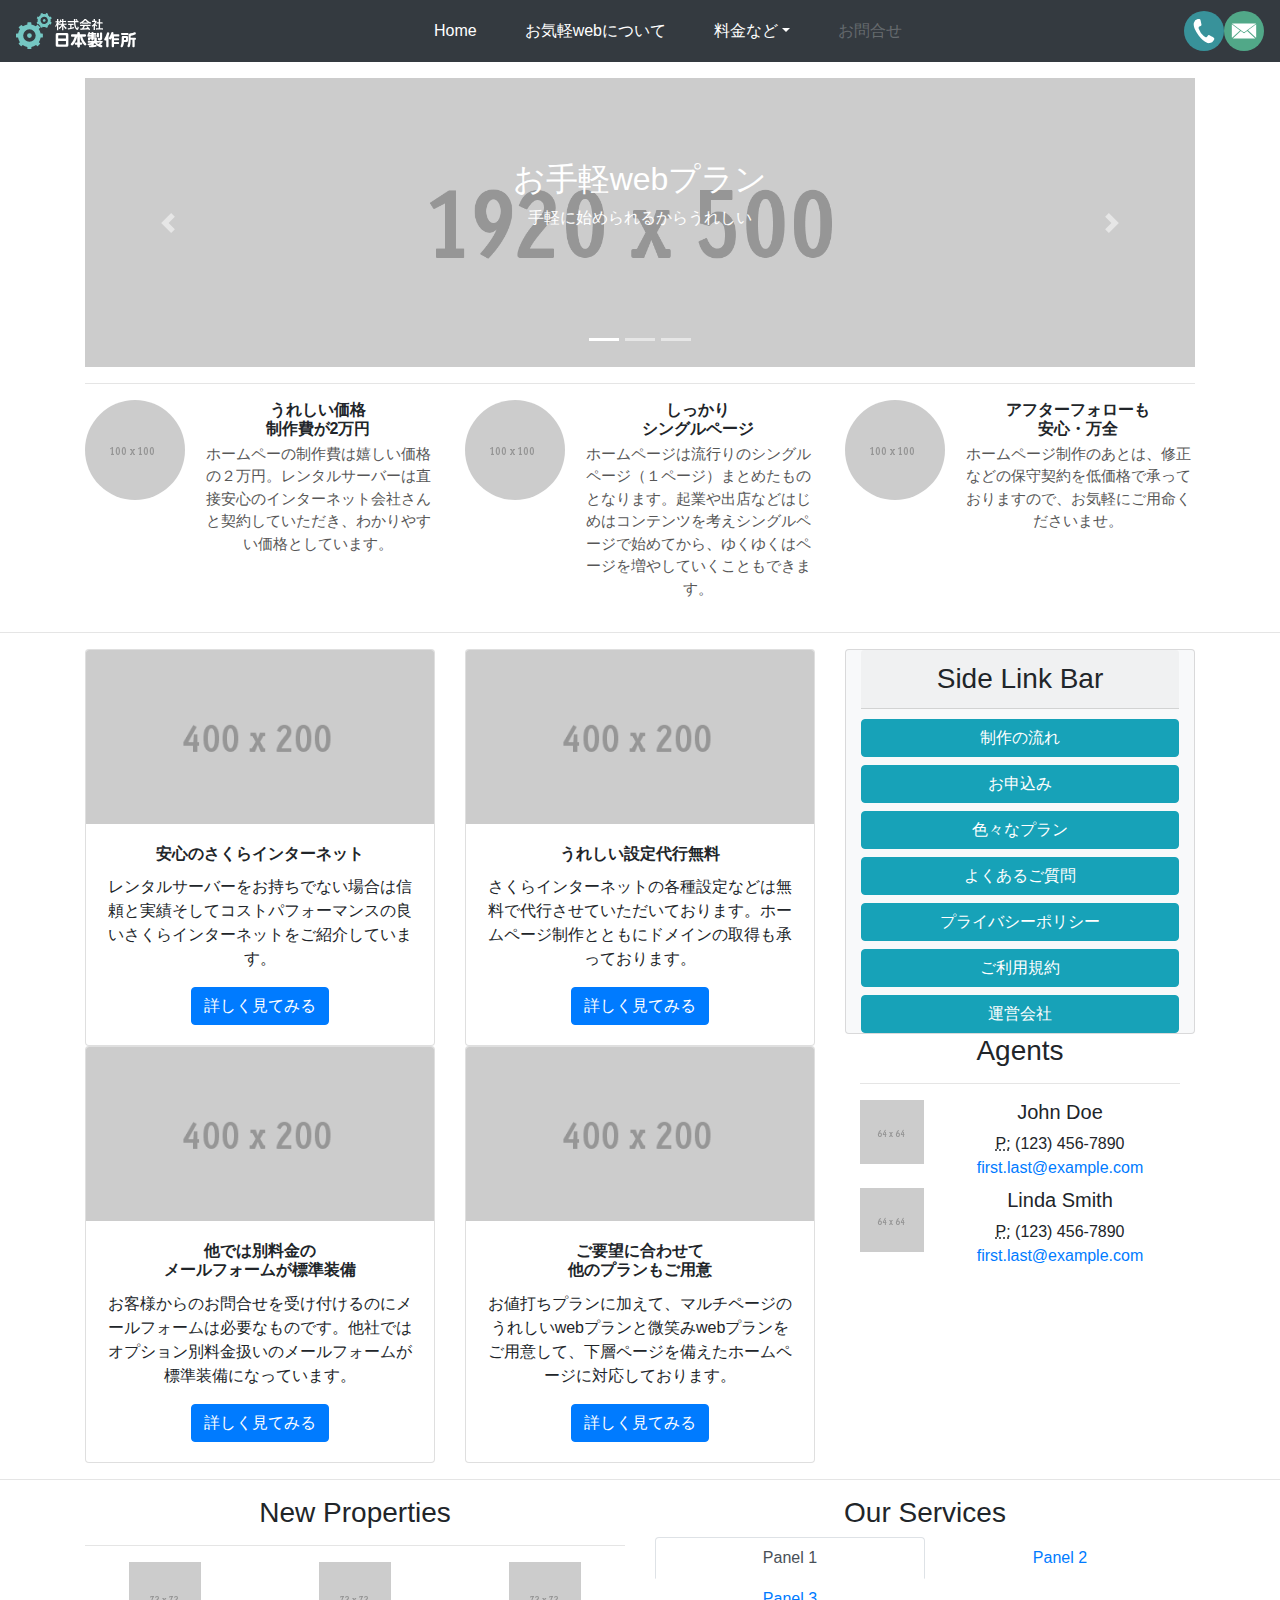
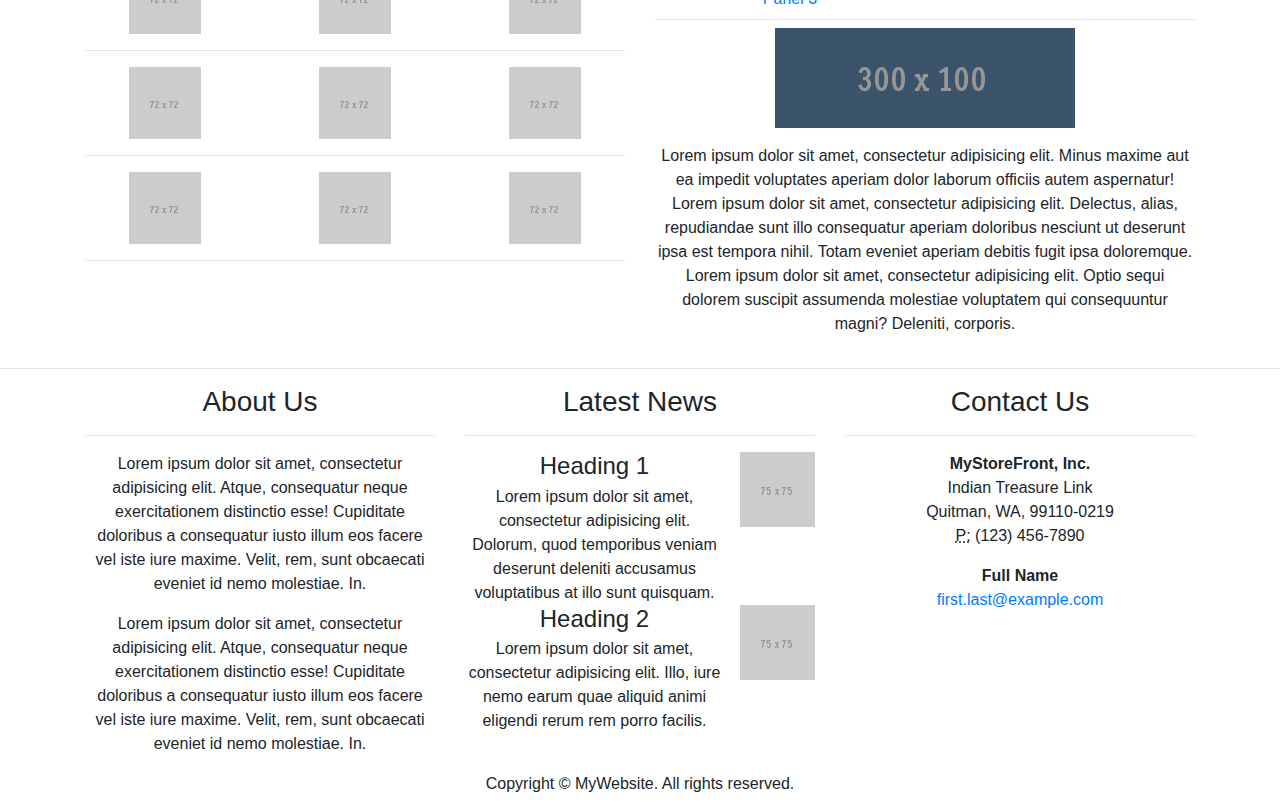
<file: base2.html>
<!DOCTYPE html>
<html lang="ja">
  <head>
    <meta charset="UTF-8">
    <meta http-equiv="X-UA-Compatible" content="IE=edge">
    <meta name="viewport" content="width=device-width, initial-scale=1">
    <title>ホームページが低価格でできる、うれしい価格は制作費が２万円｜お気軽webプラン</title>
    <meta name="description" content="ホームページ制作が格安でできるお手軽webプランをご案内してます。">
    <meta name="keywords" content="ホームページ,格安,制作,2万円,全国対応">
    
    <!-- Bootstrap -->
    <link href="css/bootstrap-4.3.1.css" rel="stylesheet">
    <link href="css/index_customize.css" rel="stylesheet" type="text/css">
    <link href="css/page_to_top2.css" rel="stylesheet" type="text/css">
    <link href="https://maxcdn.bootstrapcdn.com/font-awesome/4.7.0/css/font-awesome.min.css" rel="stylesheet" >
    <script src="js/simplescrollup.js"></script>
  <script src="js/retina.js"></script>
    <script>
window.addEventListener('load', function() {
      document.querySelector('.js-scroll-to-top').addEventListener('click', function(e) {
        e.preventDefault();
        document.querySelector('header').scrollIntoView({ behavior: 'smooth' });
      });
    });
</script>
  </head>
  <a href="#up" class="simplescrollup__button simplescrollup__button--hide"><i class="fa fa-chevron-up" aria-hidden="true"></i></a>
  <body>
    <nav class="navbar navbar-expand-lg navbar-dark bg-dark">
      <a class="navbar-brand left_padding0" href="#"><img src="images/seisaku_logo_white.svg" class="logo_width img-fluid" alt="会社ロゴ"></a>
      <div class="contact_icon_wrap float-right">
      <a href="tel:09072894281"><img src="lp/images/tel1.svg" class="img-fluid tel_width pc_non" alt="電話"></a>
          <a href="contact/index_base.html"><img src="lp/images/mail.svg" class="img-fluid tel_width pc_non" alt="メール"></a>
      </div>
      <button class="navbar-toggler" type="button" data-toggle="collapse" data-target="#navbarSupportedContent" aria-controls="navbarSupportedContent" aria-expanded="false" aria-label="Toggle navigation">
      <span class="navbar-toggler-icon"></span>
      </button>
      <div class="collapse navbar-collapse" id="navbarSupportedContent">
        <ul class="navbar-nav mr-auto">
          <li class="nav-item active">
            <a class="nav-link" href="#">Home <span class="sr-only">(current)</span></a>
          </li>
          <li class="nav-item">
            <a class="nav-link" href="#">お気軽webについて</a>
          </li>
          <li class="nav-item dropdown">
            <a class="nav-link dropdown-toggle" href="#" id="navbarDropdown" role="button" data-toggle="dropdown" aria-haspopup="true" aria-expanded="false">料金など</a>
            <div class="dropdown-menu" aria-labelledby="navbarDropdown">
              <a class="dropdown-item" href="#">価格関連</a>
              <a class="dropdown-item" href="#">ご用意いただきたいもの</a>
              <a class="dropdown-item" href="#">よくあるご質問</a>
              <div class="dropdown-divider"></div>
              <a class="dropdown-item" href="#">選べるデザイン</a>
              
            </div>
          </li>
          <li class="nav-item">
            <a class="nav-link disabled" href="#">お問合せ</a>
          </li>
        </ul>
        <div class="form-inline my-2 my-lg-0"> <a href="tel:09072894281"><img src="lp/images/tel1.svg" class="img-fluid tel_width sm_non" alt="電話"></a>
          <a href="contact/index_base.html"><img src="lp/images/mail.svg" class="img-fluid tel_width sm_non" alt="電話"></a>
          <!--<button class="btn btn-outline-success my-2 my-sm-0" type="submit">お電話</button>
          <button class="btn btn-outline-success my-2 my-sm-0" type="submit">Search</button>-->
        </div>
      </div>
    </nav>
    <div class="container mt-3">
      <div class="row">
        <div class="col-12">
          <div id="carouselExampleControls" class="carousel slide carousel-fade" data-ride="carousel">
            <ol class="carousel-indicators">
              <li data-target="#carouselExampleControls" data-slide-to="0" class="active"></li>
              <li data-target="#carouselExampleControls" data-slide-to="1"></li>
              <li data-target="#carouselExampleControls" data-slide-to="2"></li>
            </ol>
            <div class="carousel-inner">
              <div class="carousel-item active">
                <img class="d-block w-100" src="images/1920x500.gif" alt="First slide">
                <div class="carousel-caption d-none d-md-block">
                  <h2>お手軽webプラン</h2>
                  <p>手軽に始められるからうれしい</p>
                </div>
              </div>
              <div class="carousel-item">
                <img class="d-block w-100" src="images/1920x500.gif" alt="Second slide">
                <div class="carousel-caption d-none d-md-block">
                  <h2>お手軽webプラン</h2>
                  <p>制作費が2万円がうれしい！</p>
                </div>
              </div>
              <div class="carousel-item">
                <img class="d-block w-100" src="images/1920x500.gif" alt="Third slide">
                <div class="carousel-caption d-none d-md-block">
                  <h2>お気軽webプラン</h2>
                  <p>制作期間は1週間がうれしい！</p>
                </div>
              </div>
            </div>
            <!--左右ナビ-->
            <a class="carousel-control-prev" href="#carouselExampleControls" role="button" data-slide="prev">
            <span class="carousel-control-prev-icon" aria-hidden="true"></span>
            <span class="sr-only">Previous</span>
            </a>
            <a class="carousel-control-next" href="#carouselExampleControls" role="button" data-slide="next">
            <span class="carousel-control-next-icon" aria-hidden="true"></span>
            <span class="sr-only">Next</span>
            </a>
          </div>
        </div>
      </div>
      <hr>
    </div>
    <section>
      <div class="container">
        <div class="row row-height">
          <div class="col-lg-4 col-md-6 col-12">
            <ul class="list-unstyled">
              <li class="media">
                <img class="mr-3 rounded-circle" src="images/100X100.gif" alt="Generic placeholder image">
                <div class="media-body">
                  <h5 class="mt-0 mb-1 h6"><b>うれしい価格<br>
制作費が2万円</b></h5>
                  <p class="mb-0 kaisetu_read">ホームペーの制作費は嬉しい価格の２万円。レンタルサーバーは直接安心のインターネット会社さんと契約していただき、わかりやすい価格としています。</p>
                </div>
              </li>
            </ul>
          </div>
          <div class="col-lg-4 col-md-6 col-12">
            <ul class="list-unstyled">
              <li class="media">
                <img class="mr-3 rounded-circle" src="images/100X100.gif" alt="Generic placeholder image">
                <div class="media-body ">
                  <h5 class="mt-0 mb-1 h6"><b>しっかり<br>
シングルページ</b></h5>
                  <p class="mb-0 kaisetu_read">ホームページは流行りのシングルページ（１ページ）まとめたものとなります。起業や出店などはじめはコンテンツを考えシングルページで始めてから、ゆくゆくはページを増やしていくこともできます。</p>
                </div>
              </li>
            </ul>
          </div>
          <div class="col-lg-4 d-md-none d-lg-block">
            <ul class="list-unstyled">
              <li class="media">
                <img class="mr-3 rounded-circle" src="images/100X100.gif" alt="Generic placeholder image">
                <div class="media-body">
                  <h5 class="mt-0 mb-1 h6"><b>アフターフォローも<br>
安心・万全</b></h5>
                  <p class="mb-0 kaisetu_read">ホームページ制作のあとは、修正などの保守契約を低価格で承っておりますので、お気軽にご用命くださいませ。</p>
                </div>
              </li>
            </ul>
          </div>
        </div>
      </div>
    </section>
    <hr>
    <div class="container">
      <div class="row">
        <div class="col-lg-8 col-12">
          <div class="row row-eq-height">
            <div class="col-sm-6 col-12">
              <div class="card">
                <img class="card-img-top" src="images/400X200.gif" alt="Card image cap">
                <div class="card-body">
                  <h5 class="card-title h6"><b>安心のさくらインターネット</b></h5>
                  <p class="card-text">レンタルサーバーをお持ちでない場合は信頼と実績そしてコストパフォーマンスの良いさくらインターネットをご紹介しています。</p>
                  <a href="#" class="btn btn-primary">詳しく見てみる</a>
                </div>
              </div>
            </div>
            <div class="col-sm-6 col-12">
              <div class="card">
                <img class="card-img-top" src="images/400X200.gif" alt="Card image cap">
                <div class="card-body">
                  <h5 class="card-title h6"><b>うれしい設定代行無料</b></h5>
                  <p class="card-text">さくらインターネットの各種設定などは無料で代行させていただいております。ホームページ制作とともにドメインの取得も承っております。</p>
                  <a href="#" class="btn btn-primary">詳しく見てみる</a>
                </div>
              </div>
            </div>
          </div>
          <div class="row">
            <div class="col-sm-6 col-12">
              <div class="card">
                <img class="card-img-top" src="images/400X200.gif" alt="Card image cap">
                <div class="card-body">
                  <h5 class="card-title h6"><b>他では別料金の<br>
メールフォームが標準装備</b></h5>
                  <p class="card-text">お客様からのお問合せを受け付けるのにメールフォームは必要なものです。他社ではオプション別料金扱いのメールフォームが標準装備になっています。</p>
                  <a href="#" class="btn btn-primary">詳しく見てみる</a>
                </div>
              </div>
            </div>
            <div class="col-sm-6 col-12">
              <div class="card">
                <img class="card-img-top" src="images/400X200.gif" alt="Card image cap">
                <div class="card-body">
                  <h5 class="card-title h6"><b>ご要望に合わせて<br>
他のプランもご用意</b></h5>
                  <p class="card-text">お値打ちプランに加えて、マルチページのうれしいwebプランと微笑みwebプランをご用意して、下層ページを備えたホームページに対応しております。</p>
                  <a href="#" class="btn btn-primary">詳しく見てみる</a>
                </div>
              </div>
            </div>
          </div>
        </div>
        <hr>
        <div class="col-lg-4 col-12">
          <div class="row mx-0">
            <div class="col-12 card bg-light mx-auto">
              <h3 class="text-center card-header">Side Link Bar</h3>
              
              <a href="#" class="btn btn-block btn-info text-white top_margin10">制作の流れ</a>
              <a href="#" class="btn btn-block btn-info text-white top_margin10">お申込み</a>
              <a href="#" class="btn btn-block btn-info text-white top_margin10">色々なプラン</a>
              <a href="#" class="btn btn-block btn-info text-white top_margin10">よくあるご質問</a>
              <a href="#" class="btn btn-block btn-info text-white top_margin10">プライバシーポリシー</a>
              <a href="#" class="btn btn-block btn-info text-white top_margin10">ご利用規約</a>
              <a href="#" class="btn btn-block btn-info text-white top_margin10">運営会社</a>
              
              
              
            </div>
            <div class="col-12">
              <h3 class="text-center">Agents</h3>
              <hr>
              <div class="media">
                <img class="mr-3" src="images/64X64.gif" alt="Generic placeholder image">
                <div class="media-body">
                  <h5 class="mt-0">John Doe</h5>
                  <abbr title="Phone">P:</abbr> (123) 456-7890 <a href="mailto:#">first.last@example.com</a>
                </div>
              </div>
              <div class="media mt-2">
                <img class="mr-3" src="images/64X64.gif" alt="Generic placeholder image">
                <div class="media-body">
                  <h5 class="mt-0">Linda Smith</h5>
                  <abbr title="Phone">P:</abbr> (123) 456-7890 <a href="mailto:#">first.last@example.com</a>
                </div>
              </div>
            </div>
          </div>
        </div>
      </div>
    </div>
    <hr>
    <section>
      <div class="container">
        <div class="row">
          <div class="col-md-6 col-12">
            <h3>New Properties</h3>
            <hr>
            <div class="row">
              <div class="col-4">
                <div class="text-center"> <img src="images/72X72.gif" alt="Thumbnail Image 1"> </div>
              </div>
              <div class="col-4">
                <div class="text-center"> <img src="images/72X72.gif" alt="Thumbnail Image 1"></div>
              </div>
              <div class="col-4">
                <div class="text-center"> <img src="images/72X72.gif" alt="Thumbnail Image 1"></div>
              </div>
            </div>
            <hr>
            <div class="row">
              <div class="col-4">
                <div class="text-center"> <img src="images/72X72.gif" alt="Thumbnail Image 1"></div>
              </div>
              <div class="col-4">
                <div class="text-center"> <img src="images/72X72.gif" alt="Thumbnail Image 1"></div>
              </div>
              <div class="col-4">
                <div class="text-center"> <img src="images/72X72.gif" alt="Thumbnail Image 1"></div>
              </div>
            </div>
            <hr>
            <div class="row">
              <div class="col-4">
                <div class="text-center"> <img src="images/72X72.gif" alt="Thumbnail Image 1"></div>
              </div>
              <div class="col-4">
                <div class="text-center"> <img src="images/72X72.gif" alt="Thumbnail Image 1"></div>
              </div>
              <div class="col-4">
                <div class="text-center"> <img src="images/72X72.gif" alt="Thumbnail Image 1"></div>
              </div>
            </div>
            <hr>
          </div>
          <div class="col-md-6 col-12">
            <h3>Our Services</h3>
            <nav>
              <div class="nav nav-tabs" id="nav-tab" role="tablist">
                <a class="nav-item nav-link active" id="nav-home-tab" data-toggle="tab" href="#nav-home" role="tab" aria-controls="nav-home" aria-selected="true">Panel 1</a>
                <a class="nav-item nav-link" id="nav-profile-tab" data-toggle="tab" href="#nav-profile" role="tab" aria-controls="nav-profile" aria-selected="false">Panel 2</a>
                <a class="nav-item nav-link" id="nav-contact-tab" data-toggle="tab" href="#nav-contact" role="tab" aria-controls="nav-contact" aria-selected="false">Panel 3</a>
              </div>
            </nav>
            <div class="tab-content" id="nav-tabContent">
              <div class="tab-pane fade show active" id="nav-home" role="tabpanel" aria-labelledby="nav-home-tab">
                <p class="text-center mt-2"><img src="images/3b536b.gif" alt=""></p>
                <p>Lorem ipsum dolor sit amet, consectetur adipisicing elit. Minus maxime aut ea impedit voluptates aperiam dolor laborum officiis autem aspernatur! Lorem ipsum dolor sit amet, consectetur adipisicing elit. Delectus, alias, repudiandae sunt illo consequatur aperiam doloribus nesciunt ut deserunt ipsa est tempora nihil. Totam eveniet aperiam debitis fugit ipsa doloremque. Lorem ipsum dolor sit amet, consectetur adipisicing elit. Optio sequi dolorem suscipit assumenda molestiae voluptatem qui consequuntur magni? Deleniti, corporis.</p>
              </div>
              <div class="tab-pane fade" id="nav-profile" role="tabpanel" aria-labelledby="nav-profile-tab">
                <p class="text-center mt-2"><img src="images/3b536b.gif" alt=""></p>
                <p>Lorem ipsum dolor sit amet, consectetur adipisicing elit. Minus maxime aut ea impedit voluptates aperiam dolor laborum officiis autem aspernatur! Lorem ipsum dolor sit amet, consectetur adipisicing elit. Delectus, alias, repudiandae sunt illo consequatur aperiam doloribus nesciunt ut deserunt ipsa est tempora nihil. Totam eveniet aperiam debitis fugit ipsa doloremque. Lorem ipsum dolor sit amet, consectetur adipisicing elit. Optio sequi dolorem suscipit assumenda molestiae voluptatem qui consequuntur magni? Deleniti, corporis.</p>
              </div>
              <div class="tab-pane fade" id="nav-contact" role="tabpanel" aria-labelledby="nav-contact-tab">
                <p class="text-center mt-2"><img src="images/3b536b.gif" alt=""></p>
                <p>Lorem ipsum dolor sit amet, consectetur adipisicing elit. Minus maxime aut ea impedit voluptates aperiam dolor laborum officiis autem aspernatur! Lorem ipsum dolor sit amet, consectetur adipisicing elit. Delectus, alias, repudiandae sunt illo consequatur aperiam doloribus nesciunt ut deserunt ipsa est tempora nihil. Totam eveniet aperiam debitis fugit ipsa doloremque. Lorem ipsum dolor sit amet, consectetur adipisicing elit. Optio sequi dolorem suscipit assumenda molestiae voluptatem qui consequuntur magni? Deleniti, corporis.</p>
              </div>
            </div>
          </div>
        </div>
      </div>
    </section>
    <hr>
    <div class="container">
      <div class="row">
        <div class="col-md-8 col-12">
          <div class="row">
            <div class="col-lg-6 col-12">
              <h3>About Us</h3>
              <hr>
              <p>Lorem ipsum dolor sit amet, consectetur adipisicing elit. Atque, consequatur neque exercitationem distinctio esse! Cupiditate doloribus a consequatur iusto illum eos facere vel iste iure maxime. Velit, rem, sunt obcaecati eveniet id nemo molestiae. In.</p>
              <p>Lorem ipsum dolor sit amet, consectetur adipisicing elit. Atque, consequatur neque exercitationem distinctio esse! Cupiditate doloribus a consequatur iusto illum eos facere vel iste iure maxime. Velit, rem, sunt obcaecati eveniet id nemo molestiae. In.</p>
            </div>
            <div class="col-lg-6 col-12">
              <h3>Latest News</h3>
              <hr>
              <div>
            <div class="media">
              <div class="media-body">
                <h4 class="mt-0 mb-1">Heading 1</h4>
                Lorem ipsum dolor sit amet, consectetur adipisicing elit. Dolorum, quod temporibus veniam deserunt deleniti accusamus voluptatibus at illo sunt quisquam. </div>
              <a href="#"><img class="ml-3" src="images/75X.gif" alt="placeholder image"></a> </div>
            <div class="media">
              <div class="media-body">
                <h4 class="mt-0 mb-1">Heading 2</h4>
                Lorem ipsum dolor sit amet, consectetur adipisicing elit. Illo, iure nemo earum quae aliquid animi eligendi rerum rem porro facilis. </div>
              <a href="#"><img class="ml-3" src="images/75X.gif" alt="placeholder image"></a> </div>
          </div>
            </div>
          </div>
        </div>
        <div class="col-md-4 col-12 mt-md-0 mt-2">
          <h3>Contact Us</h3>
          <hr>
          <address>
            <strong>MyStoreFront, Inc.</strong><br>
            Indian Treasure Link<br>
            Quitman, WA, 99110-0219<br>
            <abbr title="Phone">P:</abbr> (123) 456-7890
          </address>
          <address>
            <strong>Full Name</strong><br>
            <a href="mailto:#">first.last@example.com</a>
          </address>
        </div>
      </div>
    </div>
    <footer class="text-center">
      <div class="container">
        <div class="row">
          <div class="col-12">
            <p>Copyright © MyWebsite. All rights reserved.</p>
          </div>
        </div>
      </div>
    </footer>
    <!-- jQuery (necessary for Bootstrap's JavaScript plugins) -->
    <script src="js/jquery-3.3.1.min.js"></script>
    <!-- Include all compiled plugins (below), or include individual files as needed -->
    <script src="js/popper.min.js"></script>
    <script src="js/bootstrap-4.3.1.js"></script>
  </body>
</html>
</file>
<file: css/index_customize.css>
@charset "UTF-8";
/* CSS Document */
.row-height {
    display: flex;
    flex-wrap: wrap;
}

.row-eq-height {
    display: flex;
    flex-wrap: wrap;
}

.top_margin5 {
  margin-top: 5px;
}
.top_margin10 {
  margin-top: 10px;
}

.top_margin20 {
  margin-top: 20px;
}

.top_margin30 {
  margin-top: 30px;
}

.top_margin40 {
  margin-top: 40px;
}

.top_margin50 {
  margin-top: 50px;
}

.top_padding5 {
  padding-top: 5px;
}

.top_padding10 {
  padding-top: 10px;
}

.top_padding20 {
  padding-top: 20px;
}

.top_padding30 {
  padding-top: 30px;
}

.top_padding40 {
  padding-top: 40px;
}

.top_padding50 {
  padding-top: 50px;
}

.bottom_margin5 {
  margin-bottom: 5px;
}

.bottom_margin10 {
  margin-bottom: 10px;
}

.bottom_margin20 {
  margin-bottom: 20px;
}

.bottom_margin30 {
  margin-bottom: 30px;
}

.bottom_margin40 {
  margin-bottom: 40px;
}

.bottom_margin50 {
  margin-bottom: 50px;
}
.bottom_padding5 {
  padding-bottom: 5px;
}

.bottom_padding10 {
  padding-bottom: 10px;
}

.bottom_padding20 {
  padding-bottom: 20px;
}

.bottom_padding30 {
  padding-bottom: 30px;
}

.bottom_padding40 {
  padding-bottom: 40px;
}

.bottom_padding50 {
  padding-bottom: 50px;
}

.section_wrapper {
  margin-top: 30px;
  margin-bottom: 30px;
}

.midashi {
  text-align: center;
  font-size: 24px;
  padding-top: 30px;
  padding-bottom: 30px;
}

.kaisetu_read {
  color: #575757;
  font-family: "ヒラギノ角ゴ Pro W3", "Hiragino Kaku Gothic Pro", "メイリオ", Meiryo, Osaka, "ＭＳ Ｐゴシック", "MS PGothic", sans-serif;
  font-size: 15px;
}

.greeting_name {
  text-align: right;
  font-size: 16px;
  margin-top: 0px;
}

.jigyou_title {
  background-color: #00AB8E;
  color: #FFFFFF;
  font-size: 15px;
  line-height: 2em;
  border-top-left-radius: 10px;
  border-top-right-radius: 10px;
  margin-bottom: 0px;
}

.ph_shadow {
  -webkit-box-shadow: 2px 2px 2px 1px rgba(0,0,0,0.25);
  box-shadow: 2px 2px 2px 1px rgba(0,0,0,0.25);
}

.hero_about_us {
  background-repeat: no-repeat;
  background-position: center top;
  background-image: url(../about_us/images/about_us_top.jpg);
  -webkit-background-size: cover;
  -moz-background-size: cover;
  padding: 50px 0;
  background-size: cover;
  height: auto;
}

.text_white {
  color: rgba(255,255,255,1.00);
}

.hero_business {
  background-repeat: no-repeat;
  background-position: center top;
  background-image: url(../business/images/business_top.jpg);
  -webkit-background-size: cover;
  padding: 50px 0;
  -moz-background-size: cover;
  background-size: cover;
  height: auto;
}

.jumbotron.about_us {
  background-image: url(../about_us/images/about_us_top.jpg);
  background-position: 50% 0%;
  background-size: auto 1000px;
  background-repeat: no-repeat;
  background-attachment: fixed;
  padding-top: 50px;
  margin-top: 50px;
  margin-bottom: 0px;
  position: static;
  padding-bottom: 50px;
}
.komidashi {
  font-size: 16px;
  line-height: 1.5em;
  font-weight: bold;
}

body > section {
  padding-top: 0px;
  padding-bottom: 0px;
}

.kasou_title {
  padding-top: 80px;
  font-size: 30px;
  line-height: 1.5em;
  text-align: center;
}

.sub_title {
  font-size: 19px;
  line-height: 1.4em;
  text-align: center;
  padding-bottom: 30px;
}

.section_padding {
	padding-top: 120px;
	padding-bottom: 50px;
	clear: both;
}

.hero_contact {
  background-repeat: no-repeat;
  background-position: center top;
  background-image: url(../about_us/images/about_us_top.jpg);
  -webkit-background-size: cover;
  padding: 50px 0;
  -moz-background-size: cover;
  background-size: cover;
  height: auto;
}

.jumbotron.company_top {
  background-image: url(../company/images/company_top.jpg);
  background-position: 50% 0%;
  background-size: cover;
  background-repeat: no-repeat;
  background-attachment: fixed;
  padding-top: 50px;
  margin-top: 50px;
  margin-bottom: 0px;
  position: static;
  padding-bottom: 50px;
}

.retina {
}

.jumbotron.buisiness {
  background-image: url(../buisiness/images/business_top.jpg);
  background-position: center top;
  background-size: cover;
  background-repeat: no-repeat;
  background-attachment: fixed;
  padding-top: 50px;
  margin-top: 50px;
  margin-bottom: 0px;
  position: static;
  padding-bottom: 50px;
}

.inyou_red {
  border-left-color: #FD0004;
}

.text_shadow {
  text-shadow: 1px 1px 1px #000000;
}

.jumbotron.policy {
  background-image: url(../company/images/policy_top.jpg);
  background-position: 50% 0%;
  background-size: auto 1000px;
  background-repeat: no-repeat;
  background-attachment: fixed;
  padding-top: 50px;
  margin-top: 50px;
  margin-bottom: 0px;
  position: static;
  padding-bottom: 50px;
}

.jumbotron.rinen {
  background-image: url(../company/images/philosophy_top.jpg);
  background-position: 50% 0%;
  background-size: auto 1000px;
  background-repeat: no-repeat;
  background-attachment: fixed;
  padding-top: 50px;
  margin-top: 50px;
  margin-bottom: 0px;
  position: static;
  padding-bottom: 50px;
}

.jumbotron.recruit {
  background-image: url(../recruit/images/recruit_top.jpg);
  background-position: 50% 0%;
  background-size: auto 1000px;
  background-repeat: no-repeat;
  background-attachment: fixed;
  padding-top: 50px;
  margin-top: 50px;
  margin-bottom: 0px;
  position: static;
  padding-bottom: 50px;
}

.jumbotron.access {
  background-image: url(../company/images/access_top.jpg);
  background-position: 50% 0%;
  background-size: auto 1000px;
  background-repeat: no-repeat;
  background-attachment: fixed;
  padding-top: 50px;
  margin-top: 50px;
  margin-bottom: 0px;
  position: static;
  padding-bottom: 50px;
}

.ggmap {
position: relative;
padding-bottom: 56.25%;
padding-top: 30px;
height: 0;
overflow: hidden;
}
 
.ggmap iframe,
.ggmap object,
.ggmap embed {
position: absolute;
top: 0;
left: 0;
width: 100%;
height: 100%;
}

.sitemap_link {
  color: #767676;
  font-size: 17px;
}

.sitemap_link:hover {
  color: #FC0004;
}

.jumbotron.social_activity {
  background-image: url(../social_activity/images/social_top.jpg);
  background-position: 50% 0%;
  background-size: auto 1000px;
  background-repeat: no-repeat;
  background-attachment: fixed;
  padding-top: 50px;
  margin-top: 50px;
  margin-bottom: 0px;
  position: static;
  padding-bottom: 50px;
}

.inyou_green {
  border-left-color: #54FFA5;
}

.inyou_blue {
  border-left-color: #0084FD;
}
.inyou_brown {
  border-left-color: #B8860B;
}

.jumbotron.strong {
  background-image: url(../strength/images/strong_top.jpg);
  background-position: 50% 0%;
  background-size: auto 1000px;
  background-repeat: no-repeat;
  background-attachment: fixed;
  padding-top: 50px;
  margin-top: 50px;
  margin-bottom: 0px;
  position: static;
  padding-bottom: 50px;
}

.row-eq-height {
    display: flex;
    flex-wrap: wrap;
}

.center_text_box{
  height: 200px;
  display: flex;
  align-items: center;
}

.all_pdding10 {
  padding: 10px;
}

.footer_list_category {
  border-bottom: 1px solid #868686;
  margin-bottom: 5px;
  font-size: 16px;
  line-height: 1.5em;
  padding-right: 10px;
  width: 90%;
}

.bg_white {
  background-color: #FFFFFF;
}

.kosou_midashi {
  color: #919191;
}

.row-center.va-middle > [class*='col-'] {
vertical-align:middle;
}
.row-center.va-bottom > [class*='col-'] {
vertical-align:bottom;
}

.sayuu_margin5 {
  margin-left: 5px;
  margin-right: 5px;
}

.sayuu_padding5 {
  padding-left: 5px;
  padding-right: 5px;
}

.waku1 {
  border: 1px solid hsla(0,0%,80%,1.00);
  border-radius: 5px;
  padding: 10px;
}

.inyou_bg1 {
  background-color: hsla(0,0%,95%,1.00);
}

.footer_font1 {
  list-style: none;
  font-size: 13px;
  color: hsla(0,0%,80%,1.00);
  padding-left: 0px;
}

.footer_font1 a {
  color: hsla(0,0%,59%,1.00);
  text-align: left;
}

#fh5co-header .overlay {
  z-index: 0;
  position: absolute;
  bottom: 0;
  top: 0;
  left: 0;
  right: 0;
  background-color: rgba(42,51,86,0.65);
}

.kasou-cover {
  height: 300px;
  background-size: cover;
  background-repeat: no-repeat;
  position: relative;
  float: left;
  width: 100%;
}

#fh5co-header.overlay1 {
  z-index: 0;
  position: absolute;
  bottom: 0;
  top: 0;
  left: 0;
  right: 0;
  background: rgba(42, 51, 86, 0.9);
}

.top_h1_margin {
  margin-top: 100px;
}

#fh5co-header .overlay1 {
  z-index: 0;
  position: absolute;
  bottom: 0;
  top: 0;
  left: 0;
  right: 0;
  background-color: rgba(70,107,144,0.41);
}

.kasou_title2 {
  font-size: 32px;
  line-height: 1.5em;
  color: hsla(0,0%,0%,0.65);
  font-weight: bold;
  text-align: center;
}

.logo_width {
  width: 120px;
  float: left;
}

.text11 {
  font-size: 11px;
}

.sidebar_padding {
  padding: 10px;
}

.bg-sidebar {
  background-color: rgba(243,243,243,1.00);
}

#kasou-hero {
  background-color: #2e2e2e;
  background-size: cover;
  background-repeat: no-repeat;
  background-position: center left;
  height: 600px;
  top: 0;
  left: 0;
  right: 0;
  z-index: 5;
  color: #ffffff;
}

#kasou-hero.fh5co-hero-wrap {
  display: table;
  height: 600px;
  width: 100%;
}

.kasou_main_title {
  font-size: 33px;
  font-weight: bold;
}

.top_margin100 {
  margin-top: 100px;
}

.kasou_title_margin {
  margin-top: 250px;
}
.all_padding15   {
  padding: 15px;
}

.kasou_top_title {
  font-size: 26px;
  font-weight: bold;
}

.table_width30 {
  width: 30%;
}

.bg_sidebar {
}

.br_320 {
  display: none;
}

.br_375 {
  display: none;
}

.br_414 {
  display: none;
}

.tel_width {
  width: 40px;
}

.left_padding0 {
  padding-left: 0px;
}

.contact_icon_wrap {
	width: 85px;
	/* [disabled]margin-left: 50px; */
	text-align: right;
	position: absolute;
	right: 85px;
	top: 12px;
}

.footer_list1 {
  list-style: none;
  text-decoration: none;
  padding-left: 10px;
  font-size: 14px;
}

.jyouge_padding10 {
  padding-top: 10px;
  padding-bottom: 0px;
}

#scroller {
  width: 100%;
}

.tooltip .tooltip-inner {
 color:black;
 background-color: #fff;
 border: solid 1px #000;
}


.tooltip-auto[x-placement^=bottom] .arrow::before, 
.tooltip .arrow::before {
 bottom: 0;     
 border-width: 0 !important;
 border-bottom-color: #fff !important; 
}

.jumbotron.about_niko {
  background-position: center 0%;
  background-size: cover;
  background-repeat: no-repeat;
  /* [disabled]background-color: rgba(0,0,0,0.26); */
  background-image: url(../about_waku-waku_plan/images/about_nikoniko_top1.jpg);
}

.jumbotron.faq_niko {
  background-position: center 0%;
  background-size: cover;
  background-repeat: no-repeat;
  background-image: url(../faq/images/faq_nikoniko_top1.jpg);
}

.text_shadow_white {
  text-shadow: 2px 2px 2px rgba(255,255,255,1.00);
}

.jumbotron.operation_niko {
  background-position: center 0%;
  background-size: cover;
  background-repeat: no-repeat;
  background-image: url(../operation_company/images/opration_company_top1.jpg);
}

.jumbotron.plans_niko {
  background-position: center 0%;
  background-size: cover;
  background-repeat: no-repeat;
  background-image: url(../plans/images/plans_top1.jpg);
}

.jumbotron.jyunbi_niko {
  background-position: center 0%;
  background-size: cover;
  background-repeat: no-repeat;
  background-image: url(../preparation/images/preparation_top1.jpg);
}

.jumbotron.price_niko {
  background-position: center 0%;
  background-size: cover;
  background-repeat: no-repeat;
  background-image: url(../price/images/price_top1.jpg);
}

.jumbotron.kiyaku_niko {
  background-position: center 0%;
  background-size: cover;
  background-repeat: no-repeat;
  background-image: url(../riyou_kiyaku/images/kiyaku_top.jpg);
}

.new_inyou_red {
  padding-left: 5px;
  border-left: 5px solid hsla(359,100%,50%,1.00);
}

.jumbotron.niko_order {
  background-position: center 0%;
  background-size: cover;
  background-repeat: no-repeat;
  background-image: url(../order/images/order_top1.jpg);
}

.toplogo-width {
	width: 165px;
	height: auto;
	padding-left: 30px;
	float: left;
}

.tel-width {
	width: 170px;
	padding-left: 0px;
	padding-right: 5px;
}

.top-icon {
	width: 35px;
}

.top-contact {
	float: right;
	padding: 5px 10px;
}

.top-header {
	float: left;
	clear: both;
	width: 100%;
}

.midashi-h2-text {
	font-family: "ヒラギノ角ゴ Pro W3", "Hiragino Kaku Gothic Pro", "メイリオ", Meiryo, Osaka, "ＭＳ Ｐゴシック", "MS PGothic", sans-serif;
	color: #642a01;
	font-size: 23px;
	text-align: center;
	font-weight: bold;
}

.midashi-hr {
	width: 250px;
	border-top: 1px solid #cf8c7d;
	margin-top: 0px;
	margin-bottom: 0px;
	padding-bottom: 10px;
	padding-top: 5px;
}

.midashi-gedan {
	color: #666666;
	font-family: "ヒラギノ角ゴ Pro W3", "Hiragino Kaku Gothic Pro", "メイリオ", Meiryo, Osaka, "ＭＳ Ｐゴシック", "MS PGothic", sans-serif;
	font-size: 16px;
	line-height: 1.4em;
}

section_padding {
	padding-top: 50px;
	padding-bottom: 50px;
}

.point-title {
	color: #FFFFFF;
	font-family: "ヒラギノ角ゴ Pro W3", "Hiragino Kaku Gothic Pro", "メイリオ", Meiryo, Osaka, "ＭＳ Ｐゴシック", "MS PGothic", sans-serif;
	font-weight: bold;
	font-size: 21px;
	text-shadow: 1px 1px 1px #666666;
	font-style: italic;
	padding-top: 30px;
	text-align: center;
}
.oshigoto-title {
	color: #E47834;
	font-family: "ヒラギノ角ゴ Pro W3", "Hiragino Kaku Gothic Pro", "メイリオ", Meiryo, Osaka, "ＭＳ Ｐゴシック", "MS PGothic", sans-serif;
	font-weight: bold;
	font-size: 34px;
	/* [disabled]text-shadow: 1px 1px 1px #666666; */
	font-style: italic;
	padding-top: 10px;
	text-align: center;
}

.point-hr {
	border-top: 1px solid #666666;
}

.keijiban {
	margin-left: 0px;
	margin-right: 0px;
	padding: 10px 0px;
	font-family: "ヒラギノ角ゴ Pro W3", "Hiragino Kaku Gothic Pro", "メイリオ", Meiryo, Osaka, "ＭＳ Ｐゴシック", "MS PGothic", sans-serif;
	font-weight: bold;
}

.point-background {
	background-color: #F0F0F0;
	padding: 10px;
	-webkit-box-shadow: 1px 1px 1px #666666;
	box-shadow: 1px 1px 1px #666666;
}

.banner-area {
	padding-top: 50px;
	padding-bottom: 50px;
}

.bg-touhoku {
	background-color: #4aae60;
}

.bg-kantou {
	background-color: #ca2238;
}

.bg-hokuriku {
	background-color: #ffd000;
}

.bg-chuubu {
	background-color: #ed8a33;
}

.bg-kansai {
	background-color: #99c43a;
}

.bg-chugoku {
	background-color: #e8809f;
}

.bg-shikoku {
	background-color: #0277b6;
}

.bg-kyuusyuu {
	background-color: #1dbaea;
}

.plan-pr {
	font-family: "ヒラギノ角ゴ Pro W3", "Hiragino Kaku Gothic Pro", "メイリオ", Meiryo, Osaka, "ＭＳ Ｐゴシック", "MS PGothic", sans-serif;
	font-size: x-large;
	font-weight: 500;
}

.row-margin-zero {
	margin-left: 0px;
	margin-right: 0px;
}

.order-komidashi {
	color: #7C3401;
	font-family: "ヒラギノ角ゴ Pro W3", "Hiragino Kaku Gothic Pro", "メイリオ", Meiryo, Osaka, "ＭＳ Ｐゴシック", "MS PGothic", sans-serif;
	font-size: 22px;
	font-weight: bold;
	padding-top: 30px;
}

.order-hr {
	border-top: 1px dotted #666666;
}

.policy-wrap {
	padding-top: 30px;
}

.tab-komidashi {
}

.touhoku-tab-komidashi {
	border-left: 5px solid #4AAE60;
	padding-left: 10px;
	font-size: 18px;
	padding-top: 5px;
	padding-bottom: 5px;
	-webkit-box-shadow: 2px 2px 2px #E1E1E1;
	box-shadow: 2px 2px 2px #E1E1E1;
	margin-bottom: 10px;
	margin-top: 10px;
}
.chuubu-tab-komidashi {
	border-left: 5px solid #ED8A33;
	padding-left: 10px;
	font-size: 18px;
	padding-top: 5px;
	padding-bottom: 5px;
	-webkit-box-shadow: 2px 2px 2px #E1E1E1;
	box-shadow: 2px 2px 2px #E1E1E1;
	margin-bottom: 10px;
	margin-top: 10px;
}
.hokuriku-tab-komidashi {
	border-left: 5px solid #FFD000;
	padding-left: 10px;
	font-size: 18px;
	padding-top: 5px;
	padding-bottom: 5px;
	-webkit-box-shadow: 2px 2px 2px #E1E1E1;
	box-shadow: 2px 2px 2px #E1E1E1;
	margin-bottom: 10px;
	margin-top: 10px;
}
.kansai-tab-komidashi {
	border-left: 5px solid #99C43A;
	padding-left: 10px;
	font-size: 18px;
	padding-top: 5px;
	padding-bottom: 5px;
	-webkit-box-shadow: 2px 2px 2px #E1E1E1;
	box-shadow: 2px 2px 2px #E1E1E1;
	margin-bottom: 10px;
	margin-top: 10px;
}
.chugoku-tab-komidashi {
	border-left: 5px solid #E8809F;
	padding-left: 10px;
	font-size: 18px;
	padding-top: 5px;
	padding-bottom: 5px;
	-webkit-box-shadow: 2px 2px 2px #E1E1E1;
	box-shadow: 2px 2px 2px #E1E1E1;
	margin-bottom: 10px;
	margin-top: 10px;
}
.shikoku-tab-komidashi {
	border-left: 5px solid #0177B6;
	padding-left: 10px;
	font-size: 18px;
	padding-top: 5px;
	padding-bottom: 5px;
	-webkit-box-shadow: 2px 2px 2px #E1E1E1;
	box-shadow: 2px 2px 2px #E1E1E1;
	margin-bottom: 10px;
	margin-top: 10px;
}
.kyuusyuu-tab-komidashi {
	border-left: 5px solid #1CBAEA;
	padding-left: 10px;
	font-size: 18px;
	padding-top: 5px;
	padding-bottom: 5px;
	-webkit-box-shadow: 2px 2px 2px #E1E1E1;
	box-shadow: 2px 2px 2px #E1E1E1;
	margin-bottom: 10px;
	margin-top: 10px;
}
.kantou-tab-komidashi {
	border-left: 5px solid #CA2238;
	padding-left: 10px;
	font-size: 18px;
	padding-top: 5px;
	padding-bottom: 5px;
	-webkit-box-shadow: 2px 2px 2px #E1E1E1;
	box-shadow: 2px 2px 2px #E1E1E1;
	margin-bottom: 10px;
	margin-top: 10px;
}

.table_width33 {
	width: 33.3%;
}

.table_width25 {
	width: 25%;
}

.table_width50 {
	width: 50%;
}

.table_width45 {
	width: 45%;
}

.other-waku {
	border: 2px solid #666666;
	padding: 10px;
}

.table_width1 {
	width: 200px;
}

tbody .bg-light .table_width30 {
	width: 30%;
}

tbody .bg-light .table_width30 {
	width: 30%;
}

.table-fixed {
	table-layout: fixed;
	width: 100%;
	word-wrap: break-word;
}

.bg-denki {
	background-color: #E47834;
}

.copy-right {
	color: #FFFFFF;
	font-family: "ヒラギノ角ゴ Pro W3", "Hiragino Kaku Gothic Pro", "メイリオ", Meiryo, Osaka, "ＭＳ Ｐゴシック", "MS PGothic", sans-serif;
	font-size: 14px;
	line-height: 1.4em;
	padding-top: 10px;
}

.top-midashi {
	color: #666666;
	font-family: "ヒラギノ角ゴ Pro W3", "Hiragino Kaku Gothic Pro", "メイリオ", Meiryo, Osaka, "ＭＳ Ｐゴシック", "MS PGothic", sans-serif;
	font-size: 13px;
	line-height: 1.2em;
	text-align: left;
	margin-bottom: 0px;
	padding-bottom: 0px;
	padding-left: 5px;
	padding-top: 3px;
}

.fixed {
  position: fixed;
  top: 0;
  left: 0;
  width: 100%;
  z-index: 10;
}


.hero-top-padding {
	/* [disabled]padding-top: 114px; */
}

.header-top {
	height: 55px;
}

.text-orenge {
	color: #E47834;
}

.flash {
	animation: flash 1s linear infinite;
}

.filter {
  background-color: rgba(0,0,0,1.00);
  margin-bottom: 0px;
}

.filter-img {
  display: block;
  opacity: 0.7;
}

@keyframes flash {
  0%,100% {
    opacity: 1;
  }
  50% {
    opacity: 0;
  }
}


@media (max-width:320px){

.kasou_title2 {
  font-size: 19px;
  line-height: 1.5em;
  color: hsla(0,0%,0%,0.75);
  font-weight: bold;
}

.br_320 {
  display: block;
}

.carousel-caption {
	position: absolute;
	right: 10%;
	bottom: 0px;
	left: 10%;
	z-index: 10;
	padding-top: 20px;
	color: #fff;
	text-align: center;
}

.slide-midashi {
  font-size: 16px;
}

.slide-komidashi {
  font-size: 14px;
}
}

@media (max-width:375px) and (min-width:321px){

.kasou_title2 {
  font-size: 19px;
  line-height: 1.5em;
  color: hsla(0,0%,0%,0.75);
  font-weight: bold;
}

.br_375 {
  display: block;
}

.slide-midashi {
  font-size: 18px;
}

.carousel-caption {
	position: absolute;
	right: 10%;
	bottom: 0px;
	left: 10%;
	z-index: 10;
	padding-top: 20px;
	color: #fff;
	text-align: center;
}



.slide-komidashi {
  font-size: 16px;
}
}

@media (max-width:414px) and (min-width:376px){

.kasou_title2 {
  font-size: 22px;
  line-height: 1.5em;
  color: hsla(0,0%,0%,0.75);
  font-weight: bold;
}

.br_414 {
  display: block;
}

.carousel-caption {
	position: absolute;
	right: 10%;
	bottom: 0px;
	left: 10%;
	z-index: 10;
	padding-top: 20px;
	color: #fff;
	text-align: center;
}

.slide-midashi {
  font-size: 21px;
}

.slide-komidashi {
  font-size: 15px;
}
}

@media (max-width:568px) and (min-width:415px){
}

@media (max-width:667px) and (min-width:569px){
}

@media (max-width:684px) and (min-width:668px){
}

@media (max-width:736px) and (min-width:685px){
}

@media (max-width:768px) and (min-width:735px){
}

@media (max-width:1024px) and (min-width:769px){
}

@media (max-width:414px){

.footer_font1 {
  list-style: none;
  font-size: 15px;
  color: hsla(0,0%,80%,1.00);
}

.kasou-cover.overlay1 {
  z-index: 0;
  position: absolute;
  bottom: 0;
  top: 0;
  left: 0;
  right: 0;
  background: rgba(42, 51, 86, 0.9);
}

.sitemap_link {
  color: #767676;
}

.sitemap_link {
  color: #767676;
}
.sm_non {
  display: none;
}

.hero-top-padding {
	padding-top: 125px;
}

.hero-top-padding {
	padding-top: 75px;
}

.sm-logo-position {
	position: absolute;
	left: 25%;
}
}

@media (min-width:415px){

.pc_non {
  display: none;
}
}

@media (min-width:835px){

.ipad_non {
	display: none;
}
}

@media (max-width:834px){

.mobile_non {
	display: none;
}
}

@media (min-width:992px){

.lg-non {
	display: none;
}
}

@media (max-width:991px){

.mobile-non {
	display: none;
}


}

@media (min-width:415px) and (max-width:991px){

.hero-top-padding {
	/* [disabled]padding-top: 125px; */
}
}
</file>
<file: css/page_to_top2.css>
@charset "UTF-8";
.simplescrollup__button {
	position: fixed;
	bottom: 3rem;
	right: 1rem;
	transition: 1s all;
	z-index: 10000;
	color: rgba(232,232,232,1.00);
	background-color: rgba(115,189,203,1.00);
	padding: 10px 15px;
	border-radius: 5px;
}
.simplescrollup__button--show {
	transform: translateX(0);
}
.simplescrollup__button--hide {
	transform: translateX(100px);
}
</file>
